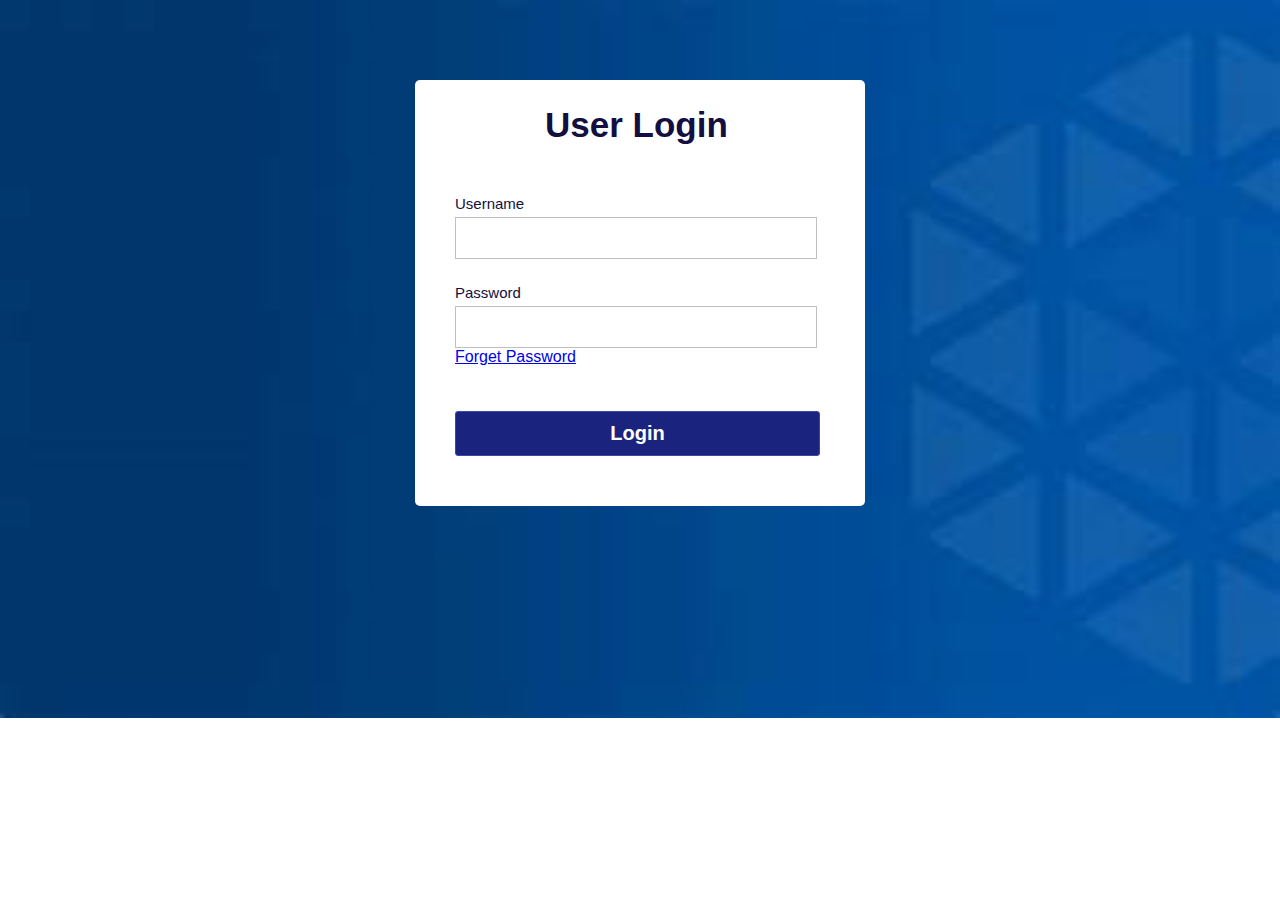
<file: index.html>
<!DOCTYPE html>
<html lang="en">
<head>
    <meta charset="UTF-8">
    <meta http-equiv="X-UA-Compatible" content="IE=edge">
    <meta name="viewport" content="width=device-width, initial-scale=1.0">
    <title>Validated Login Form</title>
    <link rel="stylesheet"  href="style.css">
</head>
<body>
    <div class="container">
        <h1 class="label">User Login</h1>
        <form class="login_form" action="home.html" method="post" name="form" onsubmit="return validated()">
            <div class="font">Username</div>
            <input autocomplete="off" type="text" name="Username">
            <div id="Username_error">Please fill up your username</div>
            <div class="font font2">Password</div>
            <input type="password" name="">
            <div class="forget-pass"><a href="#">Forget Password</a></div>
            <div id="password_error">Please fill up your password</div>
            <button type="submit">Login</button>
        </form>            
    </div>
    <script src="valid.js"></script>
    
</body>
</html>
</file>
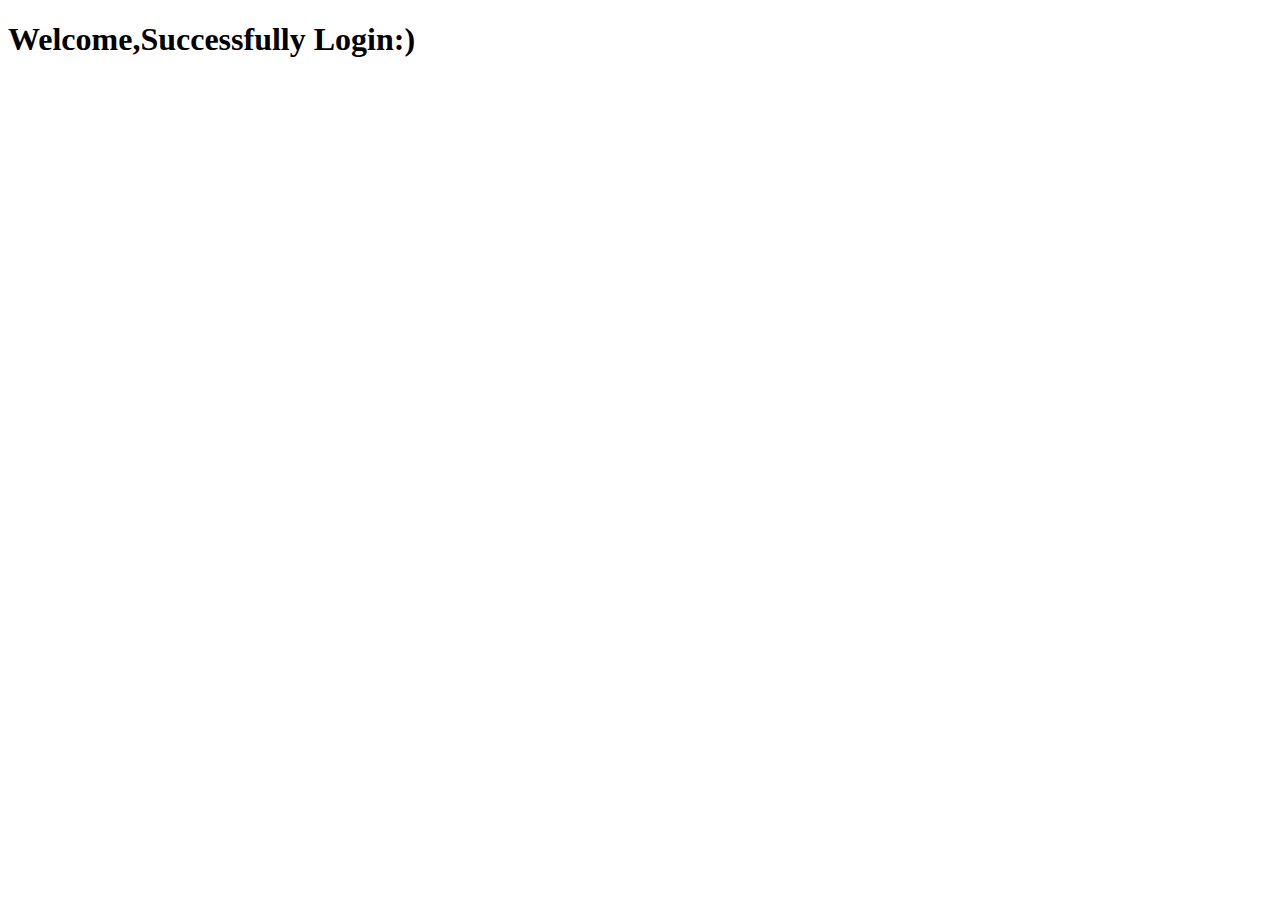
<file: home.html>
<!DOCTYPE html>
<html lang="en">
<head>
    <meta charset="UTF-8">
    <meta http-equiv="X-UA-Compatible" content="IE=edge">
    <meta name="viewport" content="width=device-width, initial-scale=1.0">
    <title>Welcome page</title>
</head>
<body>
    <h1>Welcome,Successfully Login:)</h1>
    
</body>
</html>
</file>
<file: style.css>
*{
    padding:0;
    margin:0;
}
body{
    background : url(bg2_img.jpg) no-repeat;
    background-size:cover;
    align-items:center;
    justify-content:center;
    display: flex;
    font-family: sans-serif;
}
.container{
    position: relative;
    margin-top:80px;
    width:450px;
    height:auto;
    background:white;
    border-radius: 5px;


}
.label{
    padding:20px 130px;
    font-size:35px;
    font-weight:bold;
    color:#130f40;
    margin:5px 0

}
.login_form{
    padding:20px 40px;
}
.login_form .font{
    font-size: 15px;
    color:#130f40;
    margin:5px 0;
}
.login_form input{
    height: 40px;
    width:350px;
    padding:0 5px;
    font-size:15px;
    outline:none;
    border:1px solid silver;
}
.login_form .font2{
    margin-top:25px;

}
.login_form button{
    margin: 45px 0 30px 0;
    height:45px;
    width:365px;
    font-size:20px;
    color:white;
    outline:none;
    cursor:pointer;
    font-weight:bold;
    background: #1A237E;
    border-radius:3px;
    border:1px solid #3949AB;
    transition:.5s;
}
.login_form button:hover{
    background:#151c6a;
    
}
.login_form #Username_error,.login_form #password_error{
    margin-top:5px ;
    width: 345px;
    font-size: 18px;
    color:#c62828;
    background: rgba(255,0,0,0,1); 
    text-align:center;
    padding:5px 8px;
    border-radius:3px;
    border:1px solid #EF9A9A;
    display:none;

    
}
</file>
